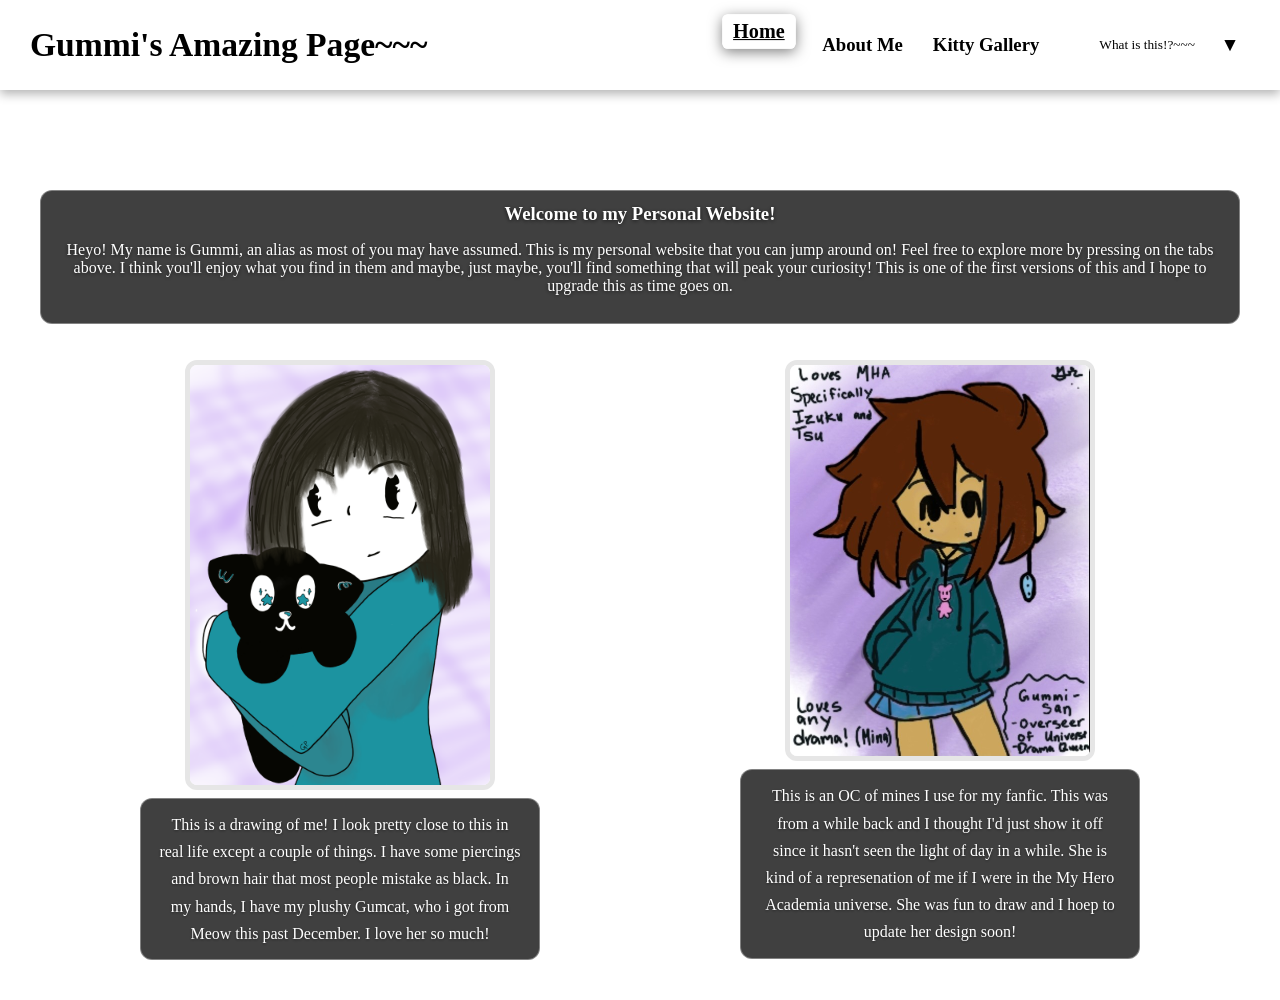
<file: index.html>
<!DOCTYPE html>
<html lang="en">
<head>
    <meta charset="UTF-8">
    <script>document.documentElement.className = localStorage.getItem("backgroundStyle") || "bg-one";</script>
    <meta name="viewport" content="width=device-width, initial-scale=1.0">
    <link rel="stylesheet" href="styles.css">
    <link rel="icon" type="image/jpeg-icon" href="kitty.jpeg">
    <script src="script.js" defer></script>
    <title>Heyo! This is Gummi!</title>
</head>
<body>
    <nav class="navbar" id="navbar">
        <div class="logo"><h2>Gummi's Amazing Page~~~</h2></div>
        <ul class="nav-links">
            <li><a href="index.html"><h3>Home</h3></a></li>
            <li><a href="index2.html"><h3>About Me</h3></a></li>
            <li><a href="index3.html"><h3>Kitty Gallery</h3></a></li>
        </ul>
        <button id="bgToggle">What is this!?~~~</button>
        <button id="toggleNav">▼</button>
    </nav>

    <main>
        <div class="text-box">
            <h3>Welcome to my Personal Website!</h3>
            <p>Heyo! My name is Gummi, an alias as most of you may have assumed. This is my personal website that you can jump around on! Feel free to explore more by pressing on the tabs above. I think you'll enjoy what you find in them and maybe, just maybe, you'll find something that will peak your curiosity! This is one of the first versions of this and I hope to upgrade this as time goes on.</p>
        </div>
        <br></br>
        <div class="drawing-row">
            <div class="drawing-item">
                <img src="me.png" alt="Drawing of Gummi" class="profile-drawing">
                <p class="text-box drawing-caption">This is a drawing of me! I look pretty close to this in real life except a couple of things. I have some piercings and brown hair that most people mistake as black. In my hands, I have my plushy Gumcat, who i got from Meow this past December. I love her so much!</p>
            </div>
            <div class="drawing-item">
                <img src="oc.jpg" alt="Drawing of Gummi's OC" class="profile-drawing">
                <p class="text-box drawing-caption">This is an OC of mines I use for my fanfic. This was from a while back and I thought I'd just show it off since it hasn't seen the light of day in a while. She is kind of a represenation of me if I were in the My Hero Academia universe. She was fun to draw and I hoep to update her design soon!</p>
            </div>
        </div>
    </main>
</body>
</html>
</file>
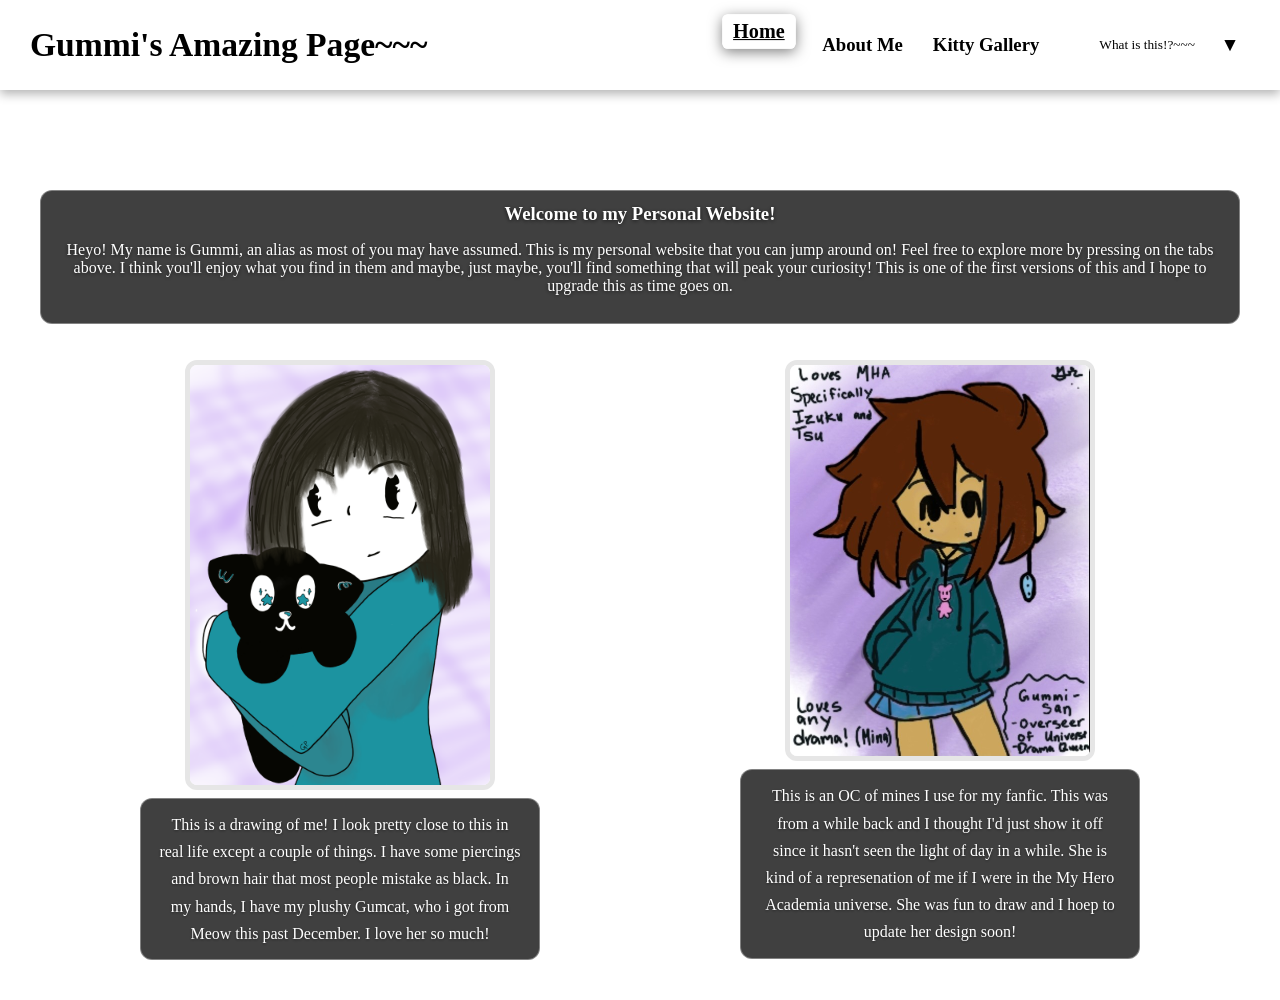
<file: index1.html>
<!DOCTYPE html>
<html lang="en">
<head>
    <meta charset="UTF-8">
    <script>document.documentElement.className = localStorage.getItem("backgroundStyle") || "bg-one";</script>
    <meta name="viewport" content="width=device-width, initial-scale=1.0">
    <link rel="stylesheet" href="styles.css">
    <link rel="icon" type="image/jpeg-icon" href="kitty.jpeg">
    <script src="script.js" defer></script>
    <title>Heyo! This is Gummi!</title>
</head>
<body>
    <nav class="navbar" id="navbar">
        <div class="logo"><h2>Gummi's Amazing Page~~~</h2></div>
        <ul class="nav-links">
            <li><a href="index1.html"><h3>Home</h3></a></li>
            <li><a href="index2.html"><h3>About Me</h3></a></li>
            <li><a href="index3.html"><h3>Kitty Gallery</h3></a></li>
        </ul>
        <button id="bgToggle">What is this!?~~~</button>
        <button id="toggleNav">▼</button>
    </nav>

    <main>
        <div class="text-box">
            <h3>Welcome to my Personal Website!</h3>
            <p>Heyo! My name is Gummi, an alias as most of you may have assumed. This is my personal website that you can jump around on! Feel free to explore more by pressing on the tabs above. I think you'll enjoy what you find in them and maybe, just maybe, you'll find something that will peak your curiosity! This is one of the first versions of this and I hope to upgrade this as time goes on.</p>
        </div>
        <br></br>
        <div class="drawing-row">
            <div class="drawing-item">
                <img src="me.png" alt="Drawing of Gummi" class="profile-drawing">
                <p class="text-box drawing-caption">This is a drawing of me! I look pretty close to this in real life except a couple of things. I have some piercings and brown hair that most people mistake as black. In my hands, I have my plushy Gumcat, who i got from Meow this past December. I love her so much!</p>
            </div>
            <div class="drawing-item">
                <img src="oc.jpg" alt="Drawing of Gummi's OC" class="profile-drawing">
                <p class="text-box drawing-caption">This is an OC of mines I use for my fanfic. This was from a while back and I thought I'd just show it off since it hasn't seen the light of day in a while. She is kind of a represenation of me if I were in the My Hero Academia universe. She was fun to draw and I hoep to update her design soon!</p>
            </div>
        </div>
    </main>
</body>
</html>
</file>
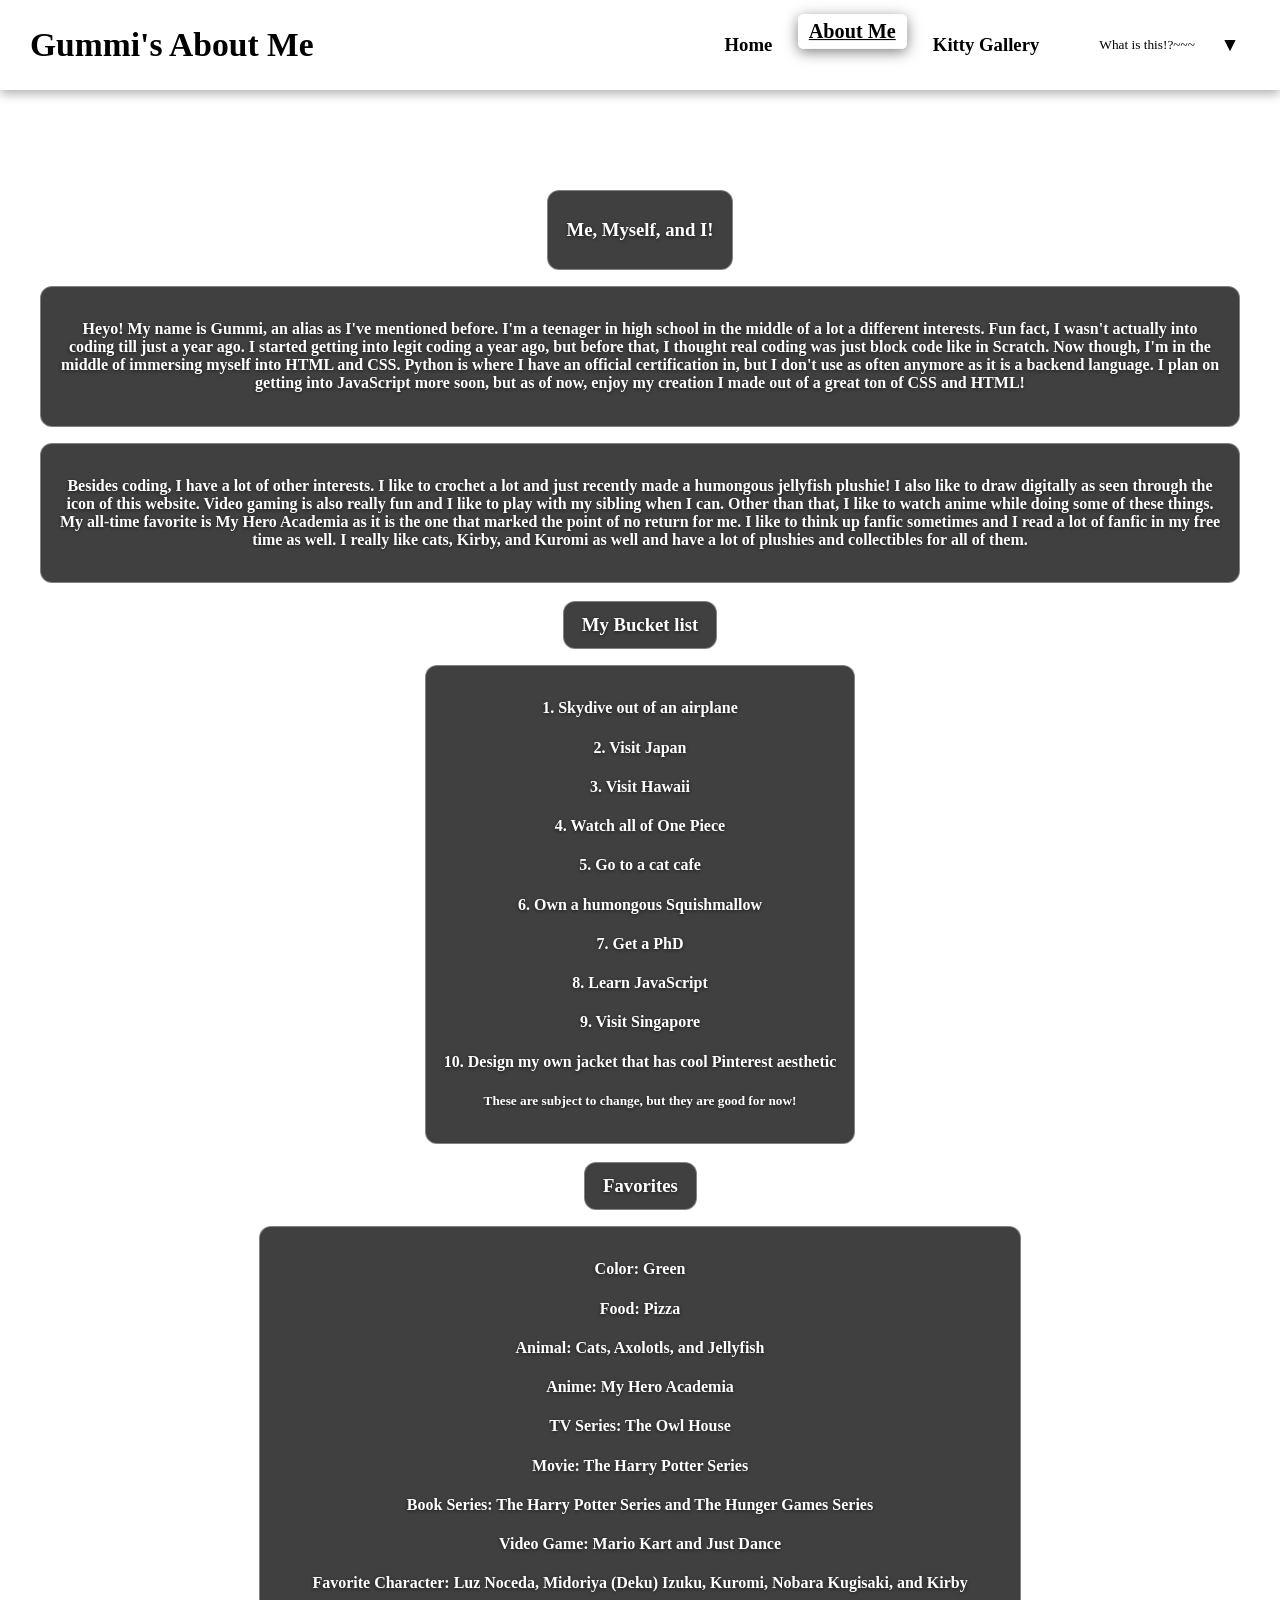
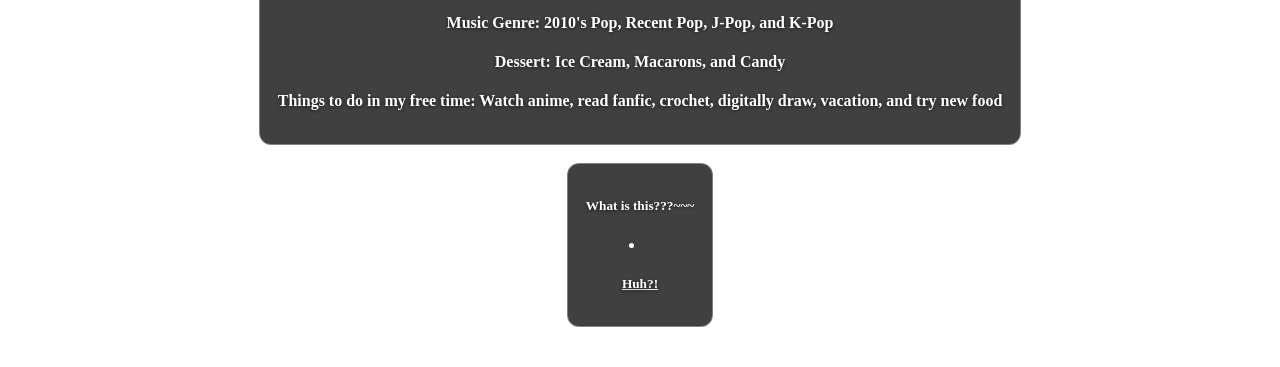
<file: index2.html>
<!DOCTYPE html>
<html lang="en">
<head>
    <meta charset="UTF-8">
    <script>document.documentElement.className = localStorage.getItem("backgroundStyle") || "bg-one";</script>
    <meta name="viewport" content="width=device-width, initial-scale=1.0">
    <link rel="stylesheet" href="styles.css">
    <link rel="icon" type="image/jpeg-icon" href="kitty.jpeg">
    <script src="script.js" defer></script>
    <title>Heyo! This is Gummi!</title>
</head>
<body>
    <nav class="navbar" id="navbar">
        <div class="logo"><h2>Gummi's About Me</h2></div>
        <ul class="nav-links">
            <li><a href="index.html"><h3>Home</h3></a></li>
            <li><a href="index2.html"><h3>About Me</h3></a></li>
            <li><a href="index3.html"><h3>Kitty Gallery</h3></a></li>
        </ul>
        <button id="bgToggle">What is this!?~~~</button>
        <button id="toggleNav">▼</button>
    </nav>
    <main>
        <div class="text-box">
            <p><h3>Me, Myself, and I!</h3></p>
        </div>
        <p></p>
        <div class="text-box">
            <h4>Heyo! My name is Gummi, an alias as I've mentioned before. I'm a teenager in high school in the middle of a lot a different interests. Fun fact, I wasn't actually into coding till just a year ago. I started getting into legit coding a year ago, but before that, I thought real coding was just block code like in Scratch. Now though, I'm in the middle of immersing myself into HTML and CSS. Python is where I have an official certification in, but I don't use as often anymore as it is a backend language. I plan on getting into JavaScript more soon, but as of now, enjoy my creation I made out of a great ton of CSS and HTML!</h4>
        </div>
        <p></p>
        <div class="text-box">
            <h4>Besides coding, I have a lot of other interests. I like to crochet a lot and just recently made a humongous jellyfish plushie! I also like to draw digitally as seen through the icon of this website. Video gaming is also really fun and I like to play with my sibling when I can. Other than that, I like to watch anime while doing some of these things. My all-time favorite is My Hero Academia as it is the one that marked the point of no return for me. I like to think up fanfic sometimes and I read a lot of fanfic in my free time as well. I really like cats, Kirby, and Kuromi as well and have a lot of plushies and collectibles for all of them.</h4>
        </div>
        <br>
        <div class="text-box">
            <h3>My Bucket list</h3>
        </div>
        <p></p>
        <div class="text-box">
            <h4>1. Skydive out of an airplane</h4>
            <h4>2. Visit Japan</h4>
            <h4>3. Visit Hawaii</h4>
            <h4>4. Watch all of One Piece</h4>
            <h4>5. Go to a cat cafe</h4>
            <h4>6. Own a humongous Squishmallow</h4>
            <h4>7. Get a PhD</h4>
            <h4>8. Learn JavaScript</h4>
            <h4>9. Visit Singapore</h4>
            <h4>10. Design my own jacket that has cool Pinterest aesthetic</h4>
            <h5>These are subject to change, but they are good for now!</h5>
        </div>
        <br>
        <div class="text-box">
            <h3>Favorites</h3>
        </div>
        <p></p>
        <div class="text-box">
            <h4>Color: Green</h4>
            <h4>Food: Pizza</h4>
            <h4>Animal: Cats, Axolotls, and Jellyfish</h4>
            <h4>Anime: My Hero Academia</h4>
            <h4>TV Series: The Owl House</h4>
            <h4>Movie: The Harry Potter Series</h4>
            <h4>Book Series: The Harry Potter Series and The Hunger Games Series</h4>
            <h4>Video Game: Mario Kart and Just Dance</h4>
            <h4>Favorite Character: Luz Noceda, Midoriya (Deku) Izuku, Kuromi, Nobara Kugisaki, and Kirby</h4>
            <h4>Music Genre: 2010's Pop, Recent Pop, J-Pop, and K-Pop</h4>
            <h4>Dessert: Ice Cream, Macarons, and Candy</h4>
            <h4>Things to do in my free time: Watch anime, read fanfic, crochet, digitally draw, vacation, and try new food</h4>
        </div>
        <br>
        <div class="text-box">
            <h5>What is this???~~~</h5>
            <li><a href="404.html"><h5>Huh?!</h5></a></li>
        </div>
    </main>
</body>
</html>
</file>
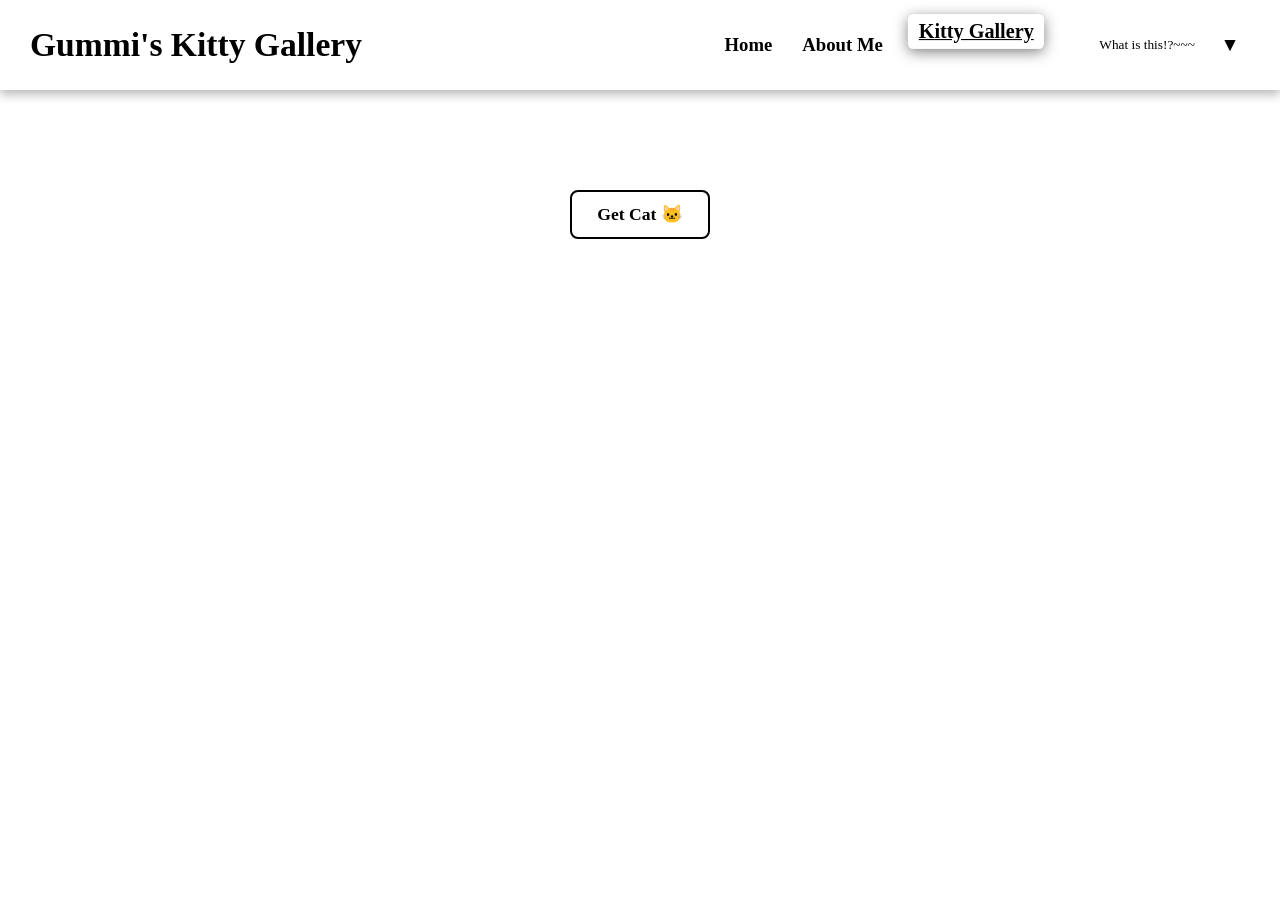
<file: index3.html>
<!DOCTYPE html>
<html lang="en">
<head>
    <meta charset="UTF-8">
    <script>document.documentElement.className = localStorage.getItem("backgroundStyle") || "bg-one";</script>
    <meta name="viewport" content="width=device-width, initial-scale=1.0">
    <link rel="stylesheet" href="styles.css">
    <link rel="icon" type="image/jpg-icon" href="kitty.jpeg">
    <script src="script.js" defer></script>
    <title>Heyo! This is Gummi!</title>
</head>
<body>
    <nav class="navbar" id="navbar">
        <div class="logo"><h2>Gummi's Kitty Gallery</h2></div>
        <ul class="nav-links">
            <li><a href="index.html"><h3>Home</h3></a></li>
            <li><a href="index2.html"><h3>About Me</h3></a></li>
            <li><a href="index3.html"><h3>Kitty Gallery</h3></a></li>
        </ul>
        <button id="bgToggle">What is this!?~~~</button>
        <button id="toggleNav">▼</button>
    </nav>
    <main>
        <button onclick="getCat()" class="cat-button">Get Cat 🐱</button>
        <div id="catContainer" class="cat-container"></div>
    </main>
</body>
</html>
</file>
<file: styles.css>
h2{
    text-align:center;
    color:black;
    font-family:Bradley Hand, cursive;
    margin:0;
    line-height:1.2;
}
h3{
    margin:0;
    padding:0;
}
html, body {
    min-height:100vh;
    background-size:cover;
    background-position:center;
    font-family:Bradley Hand, cursive;
    margin:0;
    padding:0;
    color: white;
    cursor: url('gummybear.png') 16 16, auto;
}
html.bg-one {
    background-image:url("https://i.pinimg.com/736x/70/55/80/705580035ea4cebe0eda5a22290a8a51.jpg");
}
html.bg-two {
    background-image:url("https://i.pinimg.com/736x/12/25/52/122552897443b32ada53cc84df3d1d3b.jpg");
}
html:not(.bg-one):not(.bg-two) {
    background-image:url("https://i.pinimg.com/736x/70/55/80/705580035ea4cebe0eda5a22290a8a51.jpg");
}
a{
    color:white;
}
.navbar{
    display:flex;
    justify-content: space-between;
    align-items:center;
    padding:0px 30px;
    background: rgba(255,255,255,0.3);
    backdrop-filter:blur(5px);
    position:sticky;
    width:100%;
    top:0;
    z-index:10;
    box-shadow:0 4px 10px rgba(0,0,0,0.3);
    box-sizing:border-box;
    transition:all 0.3s ease;
    left:0;
}
.navbar.nav-hidden .logo,
.navbar.nav-hidden .nav-links{
    display:none;
}
.navbar.nav-hidden{
    justify-content:flex-end;
}
.logo{
    font-size:1.4rem;
    font-weight:bold;
    margin-right:auto;
}
.nav-links{
    list-style:none;
    display:flex;
    gap:30px;
    margin-right:45px;
    transition:all 0.3 ease;
    color:black;
    text-decoration:none;
}
.nav-links a{
    text-decoration:none;
    color:black;
    font-weight:500px;
    padding:5px 10px;
    border-radius:5px;
    transition:all 0.3s ease;
}
.nav-links a:hover{
    text-decoration:underline;
    cursor:pointer;
    border:none;
    border-radius:5px;
    transition:all 0.3s ease;
    font-family:Bradley Hand,cursive;
    font-weight:500;
}
.nav-links a.active{
    text-decoration:underline;
    font-weight:bold;
    background-color:rgba(255,255,255,0.95);
    padding:5px 10px;
    border-radius:5px;
    box-shadow:0 3px 13px rgba(0,0,0,0.5);
    transform:scale(1.08) translateY(-0.5px);
    transition:all 0.3s ease;
    display:inline-block;
}
#bgToggle:hover{
    background-color:rgba(255,255,255,0.9);
    box-shadow:0 4px 8px rgba(0,0,0,0.3);
    text-decoration:underline;
}

#bgToggle{
    background-color:rgba(255,255,255,0.5);
    border:none;
    color:black;
    padding:8px 15px;
    border-radius:5px;
    font-family:Bradley Hand, cursive;
    font-weight:500;
    transition:all 0.3s ease;
    cursor:pointer;
    flex-shrink:0;
}
#toggleNav{
    background-color:rgba(255,255,255,0.5);
    border:none;
    color:black;
    padding:8px 12px;
    border-radius:5px;
    font-size:1.2rem;
    font-family:Bradley Hand, cursive;
    transition:all 0.15s ease;
    cursor:pointer;
    width:40px;
    height:40px;
    display:flex;
    align-items:center;
    justify-content:center;
    flex-shrink:0;
}
#toggleNav:hover{
    background-color:rgba(255,255,255,0.9);
    box-shadow:0 4px 8px rgba(0,0,0,0.3);
}
main{
    padding:100px 40px 40px;
    color:#000;
    text-align:center;
}
.text-box{
    background-color:rgba(0,0,0,0.75);
    backdrop-filter:blur(6px);
    -webkit-backdrop-filter:blur(6px);
    color:white;
    padding:12px 18px;
    width:fit-content;
    border:1px solid rgba(255,255,255,0.35);
    border-radius:12px;
    margin:0 auto;
    text-shadow:0 1px 4px rgba(0,0,0,0.7);
}
.cat-button{
    background-color:rgba(255,255,255,0.7);
    border:2px solid #000;
    color:black;
    padding:12px 25px;
    border-radius:8px;
    font-size:1.1rem;
    font-family:Bradley Hand, cursive;
    font-weight:bold;
    cursor:pointer;
    transition:all 0.3s ease;
    margin-bottom:30px;
}
.cat-button:hover{
    background-color:rgba(255,255,255,0.75);
    box-shadow:0 4px 12px rgba(0,0,0,0.3);
    transform:scale(1.05);
}
.cat-container{
    display:flex;
    justify-content:center;
    align-items:center;
}
.cat-card{
    background-color:rgba(255,255,255,0.75);
    border-radius:15px;
    overflow:hidden;
    box-shadow:0 8px 20px rgba(0,0,0,0.3);
    max-width:500px;
    animation:fadeIn 0.5s ease-in;
}
.cat-image{
    width:100%;
    height:300px;
    object-fit:cover;
    display:block;
}
.cat-info{
    padding:20px;
    text-align:left;
}
.cat-info h2{
    text-align:center;
    margin-top:0;
    color:#333;
}
.cat-info p{
    margin:10px 0;
    color:black;
    font-size:1.1rem;
}
@keyframes fadeIn{
    from{
        opacity:0;
        transform:scale(0.9);
    }
    to{
        opacity:1;
        transform:scale(1);
    }

}
.page-404 {
    min-height: 100vh;
    margin: 0;
    padding: 0;
    display: flex;
    align-items: center;
    justify-content: center;
    color: #fff;
    overflow: hidden;
}

.page-404::before {
    content: "";
    position: fixed;
    inset: 0;
    background: repeating-linear-gradient(
        0deg,
        rgba(0,0,0,0.18) 0px,
        rgba(0,0,0,0.18) 1px,
        transparent 1px,
        transparent 3px
    );
    pointer-events: none;
    z-index: 10;
    animation: scanroll 6s linear infinite;
}

@keyframes scanroll {
    from { background-position: 0 0; }
    to   { background-position: 0 100px; }
}

@keyframes flicker {
    0%, 95%, 100% { opacity: 1; }
    96%            { opacity: 0.6; }
    97%            { opacity: 1; }
    98%            { opacity: 0.4; }
    99%            { opacity: 0.95; }
}

.glitch-container {
    text-align: center;
    padding: 2rem;
    animation: flicker 4s infinite;
    position: relative;
    z-index: 1;
}

.glitch {
    font-family: Bradley Hand, cursive;
    font-size: 10rem;
    font-weight: bold;
    position: relative;
    color: #fff;
    display: inline-block;
    animation: mainShake 0.5s infinite;
    text-shadow:
        0 0 20px rgba(0,240,255,0.8),
        0 0 40px rgba(0,240,255,0.4),
        0 2px 8px rgba(0,0,0,0.9);
}

@keyframes mainShake {
    0%   { transform: translate(0, 0) skewX(0deg); }
    10%  { transform: translate(-4px, 0) skewX(-1.5deg); }
    20%  { transform: translate(4px, 0)  skewX(1.5deg); }
    30%  { transform: translate(-2px, 0) skewX(0.5deg); }
    40%  { transform: translate(3px, 0)  skewX(-2deg); }
    50%  { transform: translate(0, 0)    skewX(0deg); }
    60%  { transform: translate(-5px, 0) skewX(2deg); }
    70%  { transform: translate(2px, 0)  skewX(-0.5deg); }
    80%  { transform: translate(-3px, 0) skewX(1deg); }
    90%  { transform: translate(4px, 0)  skewX(-1deg); }
    100% { transform: translate(0, 0)    skewX(0deg); }
}

.glitch::before {
    content: attr(data-text);
    position: absolute;
    top: 0;
    left: 0;
    width: 100%;
    color: #ff2d78;
    animation: ghostRed 0.4s infinite;
    clip-path: polygon(0 20%, 100% 20%, 100% 45%, 0 45%);
}

@keyframes ghostRed {
    0%   { transform: translate(-6px, 2px)  skewX(-3deg); opacity: 0.9; }
    25%  { transform: translate(6px, -2px)  skewX(4deg);  opacity: 0.7; }
    50%  { transform: translate(-8px, 0px)  skewX(2deg);  opacity: 1;   }
    75%  { transform: translate(4px, 3px)   skewX(-5deg); opacity: 0.8; }
    100% { transform: translate(-6px, 2px)  skewX(-3deg); opacity: 0.9; }
}

.glitch::after {
    content: attr(data-text);
    position: absolute;
    top: 0;
    left: 0;
    width: 100%;
    color: #00f0ff;
    animation: ghostCyan 0.35s infinite;
    clip-path: polygon(0 55%, 100% 55%, 100% 80%, 0 80%);
}

@keyframes ghostCyan {
    0%   { transform: translate(6px, -2px)  skewX(3deg);  opacity: 0.9; }
    25%  { transform: translate(-6px, 2px)  skewX(-4deg); opacity: 0.7; }
    50%  { transform: translate(8px, 0px)   skewX(-2deg); opacity: 1;   }
    75%  { transform: translate(-4px, -3px) skewX(5deg);  opacity: 0.8; }
    100% { transform: translate(6px, -2px)  skewX(3deg);  opacity: 0.9; }
}

.glitch-subtitle {
    font-family: Bradley Hand, cursive;
    font-size: 1.4rem;
    color: #fff;
    margin-top: 1.2rem;
    text-shadow: 0 0 8px rgba(0,240,255,0.6), 0 0 2px rgba(255,45,120,0.5);
    animation: textGlitch 3s infinite;
}

@keyframes textGlitch {
    0%, 90%, 100% { text-shadow: 0 0 8px rgba(0,240,255,0.6), 0 0 2px rgba(255,45,120,0.5); letter-spacing: normal; }
    92%  { text-shadow: -3px 0 #ff2d78, 3px 0 #00f0ff; letter-spacing: 0.05em; }
    94%  { text-shadow: 3px 0 #ff2d78, -3px 0 #00f0ff; letter-spacing: -0.02em; }
    96%  { text-shadow: 0 0 8px rgba(0,240,255,0.6); letter-spacing: normal; }
}

.glitch-vs {
    font-family: Bradley Hand, cursive;
    font-size: 1rem;
    color: rgba(255,255,255,0.6);
    margin: 0.8rem 0;
    text-shadow: 0 0 6px #ff2d78;
}

.glitch-btn {
    display: inline-block;
    margin-top: 1.4rem;
    padding: 0.6rem 1.6rem;
    border: 2px solid rgba(255,255,255,0.9);
    background: rgba(255,255,255,0.08);
    color: #fff;
    border-radius: 8px;
    text-decoration: none;
    font-family: Bradley Hand, cursive;
    font-weight: bold;
    font-size: 1rem;
    transition: all 0.2s ease;
    text-shadow: 0 0 6px rgba(0,240,255,0.5);
    box-shadow: 0 0 10px rgba(0,240,255,0.15), inset 0 0 10px rgba(0,240,255,0.05);
}

.glitch-btn:hover {
    background: rgba(255,255,255,0.18);
    border-color: #00f0ff;
    box-shadow: 0 0 18px rgba(0,240,255,0.4), 0 0 6px rgba(255,45,120,0.3);
    color: #fff;
    text-shadow: 0 0 8px #00f0ff;
}

.page-404-body {
    display: flex;
    align-items: center;
    justify-content: center;
    overflow: hidden;
    font-family: Bradley Hand, cursive;
    min-height: 100vh;
}

.page-404-body::before {
    content: "";
    position: fixed;
    inset: 0;
    background: repeating-linear-gradient(
        0deg,
        rgba(0,0,0,0.15) 0px,
        rgba(0,0,0,0.15) 1px,
        transparent 1px,
        transparent 3px
    );
    pointer-events: none;
    z-index: 999;
}

.glitch-container {
    text-align: center;
    padding: 2rem;
    position: relative;
}

.error-label {
    font-size: 1.5rem;
    font-weight: bold;
    letter-spacing: 0.3em;
    color: #fff;
    margin-bottom: 0.4rem;
    font-family: Bradley Hand, cursive;
}

.pnf-label {
    font-size: 1.2rem;
    font-weight: bold;
    letter-spacing: 0.25em;
    color: #fff;
    margin-top: 0.4rem;
    margin-bottom: 2rem;
    font-family: Bradley Hand, cursive;
}

.glitch-wrap {
    position: relative;
    display: inline-block;
    font-size: 11rem;
    font-weight: bold;
    letter-spacing: 0.08em;
    line-height: 1;
    font-family: Bradley Hand, cursive;
}

.g-base {
    color: #fff;
    display: block;
    position: relative;
    z-index: 2;
}

.g-pink {
    color: #ff3ea5;
    position: absolute;
    top: 0; left: 0;
    z-index: 1;
    display: block;
    animation: slicePink 0.05s steps(1) infinite;
}

.g-cyan {
    color: #00f0ff;
    position: absolute;
    top: 0; left: 0;
    z-index: 1;
    display: block;
    animation: sliceCyan 0.05s steps(1) infinite;
}

@keyframes slicePink {
    0%   { clip-path: polygon(0 8%,  100% 8%,  100% 18%, 0 18%);  transform: translateX(-10px); }
    10%  { clip-path: polygon(0 35%, 100% 35%, 100% 42%, 0 42%);  transform: translateX(-14px); }
    20%  { clip-path: polygon(0 55%, 100% 55%, 100% 63%, 0 63%);  transform: translateX(-8px);  }
    30%  { clip-path: polygon(0 72%, 100% 72%, 100% 80%, 0 80%);  transform: translateX(-12px); }
    40%  { clip-path: polygon(0 20%, 100% 20%, 100% 30%, 0 30%);  transform: translateX(-16px); }
    50%  { clip-path: polygon(0 48%, 100% 48%, 100% 56%, 0 56%);  transform: translateX(-6px);  }
    60%  { clip-path: polygon(0 65%, 100% 65%, 100% 74%, 0 74%);  transform: translateX(-11px); }
    70%  { clip-path: polygon(0 12%, 100% 12%, 100% 22%, 0 22%);  transform: translateX(-15px); }
    80%  { clip-path: polygon(0 40%, 100% 40%, 100% 50%, 0 50%);  transform: translateX(-9px);  }
    90%  { clip-path: polygon(0 78%, 100% 78%, 100% 86%, 0 86%);  transform: translateX(-13px); }
    100% { clip-path: polygon(0 8%,  100% 8%,  100% 18%, 0 18%);  transform: translateX(-10px); }
}

@keyframes sliceCyan {
    0%   { clip-path: polygon(0 22%, 100% 22%, 100% 32%, 0 32%);  transform: translateX(10px); }
    10%  { clip-path: polygon(0 50%, 100% 50%, 100% 58%, 0 58%);  transform: translateX(14px); }
    20%  { clip-path: polygon(0 68%, 100% 68%, 100% 76%, 0 76%);  transform: translateX(8px);  }
    30%  { clip-path: polygon(0 5%,  100% 5%,  100% 14%, 0 14%);  transform: translateX(12px); }
    40%  { clip-path: polygon(0 38%, 100% 38%, 100% 46%, 0 46%);  transform: translateX(16px); }
    50%  { clip-path: polygon(0 60%, 100% 60%, 100% 70%, 0 70%);  transform: translateX(6px);  }
    60%  { clip-path: polygon(0 82%, 100% 82%, 100% 90%, 0 90%);  transform: translateX(11px); }
    70%  { clip-path: polygon(0 28%, 100% 28%, 100% 36%, 0 36%);  transform: translateX(15px); }
    80%  { clip-path: polygon(0 15%, 100% 15%, 100% 25%, 0 25%);  transform: translateX(9px);  }
    90%  { clip-path: polygon(0 44%, 100% 44%, 100% 54%, 0 54%);  transform: translateX(13px); }
    100% { clip-path: polygon(0 22%, 100% 22%, 100% 32%, 0 32%);  transform: translateX(10px); }
}

.g-base::before {
    content: attr(data-text);
    position: absolute;
    top: 0; left: 0;
    color: #fff;
    animation: dispBar 0.07s steps(1) infinite;
}
@keyframes dispBar {
    0%   { clip-path: polygon(0 0,0 0,0 0,0 0);                    transform: translateX(0); }
    15%  { clip-path: polygon(0 30%,100% 30%,100% 36%,0 36%);      transform: translateX(20px); }
    25%  { clip-path: polygon(0 0,0 0,0 0,0 0);                    transform: translateX(0); }
    40%  { clip-path: polygon(0 62%,100% 62%,100% 67%,0 67%);      transform: translateX(-18px); }
    50%  { clip-path: polygon(0 0,0 0,0 0,0 0);                    transform: translateX(0); }
    65%  { clip-path: polygon(0 48%,100% 48%,100% 52%,0 52%);      transform: translateX(24px); }
    75%  { clip-path: polygon(0 0,0 0,0 0,0 0);                    transform: translateX(0); }
    88%  { clip-path: polygon(0 15%,100% 15%,100% 20%,0 20%);      transform: translateX(-22px); }
    95%  { clip-path: polygon(0 0,0 0,0 0,0 0);                    transform: translateX(0); }
    100% { clip-path: polygon(0 0,0 0,0 0,0 0);                    transform: translateX(0); }
}

.g-base::after {
    content: attr(data-text);
    position: absolute;
    top: 0; left: 0;
    animation: colorBar 1.2s steps(1) infinite;
}
@keyframes colorBar {
    0%, 70%, 100% { clip-path: polygon(0 0,0 0,0 0,0 0);           color: #fff;    transform: translateX(0); }
    72%  { clip-path: polygon(0 40%,100% 40%,100% 44%,0 44%);      color: #ff3ea5; transform: translateX(-16px); }
    74%  { clip-path: polygon(0 0,0 0,0 0,0 0);                    color: #fff; }
    76%  { clip-path: polygon(0 70%,100% 70%,100% 74%,0 74%);      color: #00f0ff; transform: translateX(14px); }
    78%  { clip-path: polygon(0 0,0 0,0 0,0 0);                    color: #fff;    transform: translateX(0); }
    80%  { clip-path: polygon(0 22%,100% 22%,100% 26%,0 26%);      color: #ff3ea5; transform: translateX(20px); }
    82%  { clip-path: polygon(0 0,0 0,0 0,0 0);                    color: #fff;    transform: translateX(0); }
}

.glitch-subtitle {
    font-size: 1.3rem;
    color: #ccc;
    margin-top: 0.5rem;
    font-family: Bradley Hand, cursive;
}

.glitch-btn {
    display: inline-block;
    margin-top: 1.6rem;
    padding: 0.6rem 1.6rem;
    border: 2px solid #fff;
    background: transparent;
    color: #fff;
    border-radius: 8px;
    text-decoration: none;
    font-weight: bold;
    font-family: Bradley Hand, cursive;
    transition: all 0.2s;
}
.glitch-btn:hover {
    background: rgba(255,255,255,0.15);
    border-color: #00f0ff;
    box-shadow: 0 0 14px rgba(0,240,255,0.5);
}

.glitch-vs {
    color: white;
    font-family: Bradley Hand, cursive;
}
.drawing-row{
    display:flex;
    flex-direction:row;
    justify-content:center;
    gap:24px;
    margin:0 auto;
    width:fit-content;
}
.drawing-item{
    display:flex;
    flex-direction:column;
    align-items:center;
    flex-shrink:0;
}
.profile-drawing{
    max-width: 300px;
    height: auto;
    border-radius:12px;
    display:block;
}
.drawing-caption{
    text-align:center;
    color:white;
    font-family: Bradley Hand, cursive;
    font-size: 0.9 rem;
    margin-top:8px;
    text-shadow: 0 1px 3px rgba(0,0,0,0.5);
}

.drawing-row {
    display: flex;
    flex-direction: row;
    justify-content: center;
    gap: 200px;
    margin: 0 auto;
    width: fit-content;
}

.drawing-item {
    display: flex;
    flex-direction: column;
    align-items: center;
    flex-shrink: 0;
    max-width: 400px;
}

.profile-drawing {
    width: 300px;
    height: auto;
    object-fit: contain;
    object-position: top;
    border-radius: 12px;
    display: block;
    color: white;
    border:5px solid rgb(230, 230, 230);
}

.drawing-caption {
    text-align: center;
    color: white;
    font-family: Bradley Hand, cursive;
    font-size: 1rem;
    margin-top: 8px;
    line-height: 1.7;
    text-shadow: 0 1px 3px rgba(0,0,0,0.5);
}
</file>
